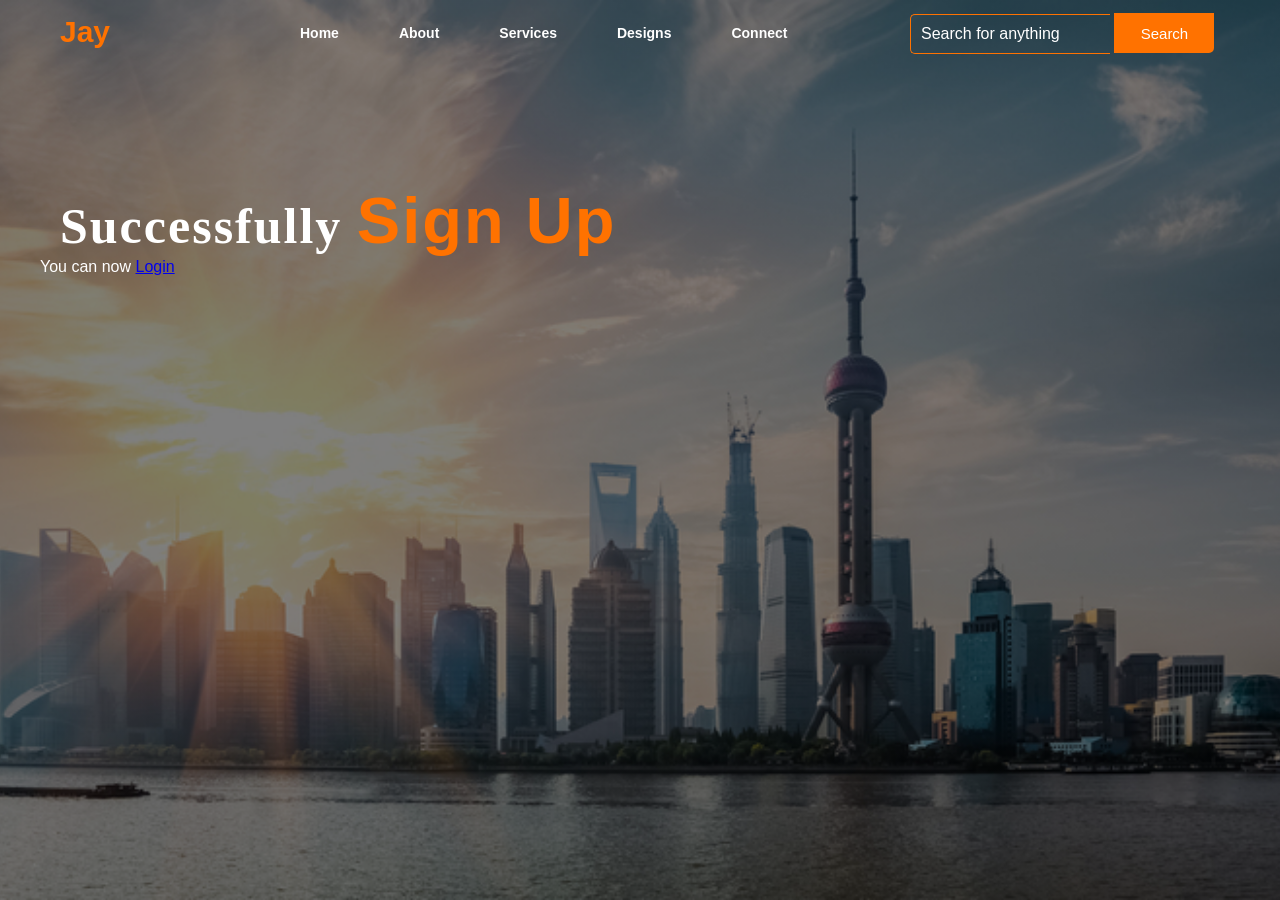
<file: success.html>
<!DOCTYPE html>
<html lang="en">
<head>
    <meta charset="UTF-8">
    <meta name="viewport" content="width=device-width, initial-scale=1.0">
    <title>Welcome</title>
    <link rel="stylesheet" type="text/css" href="style.css">
</head>
<body>
    
    <div class="main">
        <div class="navbar">
                    <!-- this is logo area -->
            <div class="icon">
                <h2 class="logo">Jay</h2>
            </div>
                   <!-- this is navigtion area -->
            <div class="menu">
                <ul> 
                    <li> <a href="#">Home</a> </li>
                    <li> <a href="#">About</a></li>
                    <li> <a href="#">Services</a></li>
                    <li> <a href="#">Designs</a></li>
                    <li> <a href="#">Connect</a></li>
                </ul>
                
            </div>
           
                       <!-- this is search bar area -->
            <div class="search">
                <input class="search-it" type="search" name="" placeholder="Search for anything">
               <a href="#">  <button class="search-btn">Search</button> </a>

            </div>
            
        </div>



        <div class="content">
            <h1>Successfully <span>Sign Up</span></h1>
            <p>You can  now <a href="login.php">Login</a></p>
        </div>




    </div>

</body>
</html>
</file>
<file: style.css>
*{
    padding: 0; 
    margin: 0; 
    box-sizing: border-box;
    font-family: Arial, Helvetica, sans-serif;
}

.main{ 
    width: 100%;
    background:  linear-gradient( to top, rgba(0,0,0, 0.5) 50%, rgba(0,0,0,0.5)50%), url(images/Shanghai-sunrise.jpg);
    background-position: center;
    background-size: cover;
    background-repeat: no-repeat;
    height: 100vh;
}

.navbar{ 
    width: 1200px; 
    height: 75px;
    margin: auto;
}

.icon{ 
    width: 200px; 
    float: left; 
    height: 70px;
}

.logo{ 
    color: #ff7200; 
    font-size: 30px;
    font-family: Arial;
    padding-left: 20px;
    float: left; 
    padding-top: 10px; 
    margin-top: 5px;
}

.menu{ 
    width: 400px; 
    float: left; 
    height: 70px;
}

ul{ 
    float: left;
    display: flex; 
    justify-content: center;
    align-items: center;
}

ul li{ 
    list-style: none; 
    margin-left: 60px;
    margin-top: 25px; 
    font-size: 14px;
}

ul li a{ 
    text-decoration: none; 
    color: #fff;
    font-family: Arial; 
    font-weight: bold; 
    transition: 0.4s ease-in-out;
}

ul li a:hover{ 
    color: #ff7200;
}


.search{ 
    width:330px; 
    float: left; 
    margin-left: 270px;
}

.search-it{ 
    font-family: 'Times New Roman'; 
    width: 200px;
    height: 40px; 
    background: transparent;
    border: 1px solid #ff7200;
    margin-top: 13px; 
    color: #fff; 
    border-right: none; 
    font-size: 16px;
    padding: 10px; 
    border-bottom-left-radius: 5px;
    border-top-left-radius: 5px;

}



.search-btn{ 
    width: 100px; 
    height: 40px;
    background: #ff7200; 
    border: 2px solid #ff7200; 
    margin-top: 13px; 
    color: #fff; 
    font-size: 15px; 
    border-bottom-right-radius: 5px;
    border-bottom-right-radius: 5px;
    transition: 0.2s ease;
}

.search-btn:hover{ 
    color: #000;
}

.search-it:focus{
    outline: none;
}


.search-btn:focus{ 
    outline: none;
}



.content{ 
    width: 1200px;
    height: auto; 
    margin: auto; 
    color: #fff; 
    position: relative;
}


.content .intro{ 
    padding-left: 20px;
    padding-bottom: 25px; 
    font-family: Arial;
    letter-spacing: 1.2px; 
    line-height: 30px;
    margin-top: 40px;
}

.content h1{ 
    font-family: 'Times New Roman'; 
    font-size: 50px; 
    padding-left: 20px; 
    margin-top: 9%; 
    letter-spacing: 2px; 
}


.content .join{ 
    width: 160px; 
    height: 40px; 
    background: #ff7200; 
    border: none; 
    margin-bottom: 10px; 
    margin-left: 20px; 
    font-size: 18px; 
    border-radius: 10px; 
    cursor: pointer; 
    transition: 0.4s ease;
    margin-top: 80px;
}
.content .join a{ 
    text-decoration: none;
    color: #000; 
    transition: 0.3s ease; 
}

 .content .join:hover{ 
    background-color: #fff;

}


.content span{ 
    color: #ff7200; 
    font-size: 65px;
}



.form{ 
    width: 250px; 
    height: 420px; 
    background: linear-gradient( to top,
     rgba(0,0,0, 0.5) 50%, rgba(0,0,0,0.5)50%);

     position: absolute; 
     top: -20px; 
     left:870px ; 
     transform: translate(0%, -5%); 
     border-radius: 10px; 
     padding: 25px;

}


.form h2{ 
    width: 200px; 
    font-family: sans-serif;  
    text-align: center; 
    color: #ff7200; 
    font-size: 22px; 
    background-color: #fff; 
    border-radius: 10px; 
    margin: 2px; 
    padding: 8px;
}


.form input{ 
    width: 200px; 
    height: 35px;
    background: transparent; 
    border-bottom: 1px solid #ff7200; 
    border-top: none;
    border-right: none; 
    border-left: none;
    color: #fff;
    font-size: 15px;
    letter-spacing: 1px; 
    margin-top: 30px; 
    font-family: sans-serif;
}

.form input:focus{ 
    outline: none;
}

::placeholder{ 
    color: #fff; 
    font-family: Arial; 
}


.login-btn{ 
    width: 200px;
    height: 40px; 
    background: #ff7200;
    border: none; 
    margin-top: 30px; 
    font-size: 18px;
    border-radius: 10px;
    cursor: pointer;
    color: #fff; 
    transition: 0.4s ease;
}


.login-btn:hover{ 
    background: #fff;
    color: #ff7200;
}


.login-btn a{ 
    text-decoration: none; 
    color: #000;
    font-weight: bold;
}


.form .signup{ 
    font-family: Arial, Helvetica, sans-serif;
    font-size: 15px; 
    padding-top: 20px; 
    text-align: center;
}

.form .signup a{ 
    text-decoration: none;
    color: #ff7200;
}

.socials{ 
    padding-top: 15px; 
    padding-bottom: 10px; 
    text-align: center;
}

.icons a{ 
    text-decoration: none; 
    color: #fff;
}


.icons ion-icon{ 
    color: #fff; 
    font-size: 30px; 
    padding-left: 14px; 
    padding-top: 5px; 
    transition: 0.3s ease;
   
}

.icons ion-icon:hover{ 
    color: #ff7200;
}

.link{
    text-decoration: none;
    color: #ff7200;
}
</file>
